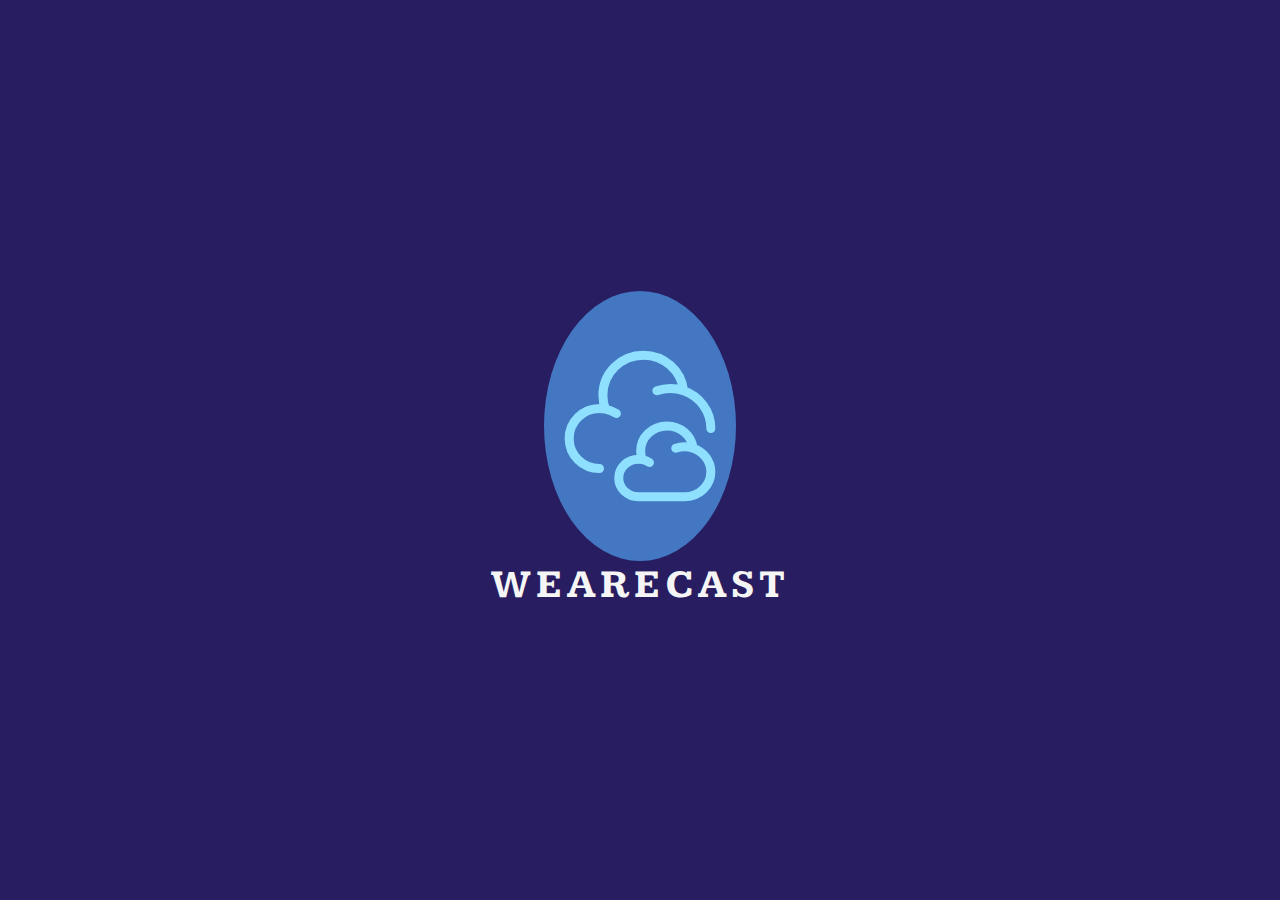
<file: index.html>
<!DOCTYPE html>
<html lang="pt-br">
<head>
    <meta charset="UTF-8">
    <meta name="viewport" content="width=device-width, initial-scale=1.0">
    <link rel="stylesheet" href="./style.css">
    <link rel="preconnect" href="https://fonts.googleapis.com">
    <link rel="preconnect" href="https://fonts.gstatic.com" crossorigin>
    <link href="https://fonts.googleapis.com/css2?family=Kameron:wght@600&display=swap" rel="stylesheet">
    <script type="module" src="./app.js" defer></script>
    <title>Wearecast</title>
</head>
<body id="body">
    <div class="logo">
        <div class="circulo">
            <img id="logo-clouds" src="./img/clouds-svgrepo-com.svg" alt="" srcset="">
        </div>
        <h1 id="nome">WEARECAST</h1>
    </div>
</body>
</html>
</file>
<file: style.css>
*{
    padding: 0;
    margin: 0;
    box-sizing: border-box;
}

body{
    background-color: #271D60;
    width: 100vw;
    height: 100vh;
    cursor: pointer;
}

.logo{
    display: flex;
    flex-direction: column;
    width: 100%;
    height: 100%;
    justify-content: center;
}

.circulo{
    display: flex;
    background-color: #4477C2;
    width: 15%;
    height: 30%;
    border-radius: 100%;
    place-self: center;
    justify-content: center;
}

#logo-clouds{
    width: 170px;
}

#nome{
    place-self: center;
    color: whitesmoke;
    font-family: 'Kameron', serif;
    font-size: 40px;
    letter-spacing: 5px;
}

/*responsivo 1024px*/

@media (max-width: 1024px) {
    *{
        padding: 0;
        margin: 0;
        box-sizing: border-box;
    }
    
    body{
        background-color: #271D60;
        width: 100vw;
        height: 100vh;
        cursor: pointer;
    }
    
    .logo{
        display: flex;
        flex-direction: column;
        width: 100%;
        height: 100%;
        justify-content: center;
    }
    
    .circulo{
        display: flex;
        background-color: #4477C2;
        width: 25%;
        height: 28%;
        border-radius: 100%;
        place-self: center;
        justify-content: center;
    }
    
    #logo-clouds{
        width: 140px;
    }
    
    #nome{
        place-self: center;
        color: whitesmoke;
        font-family: 'Kameron', serif;
        font-size: 40px;
        letter-spacing: 5px;
    }
}


/* responsivo - Ipadmini*/

@media (max-width: 768px) {
    *{
        padding: 0;
        margin: 0;
        box-sizing: border-box;
    }
    
    body{
        background-color: #271D60;
        width: 100vw;
        height: 100vh;
        cursor: pointer;
    }
    
    .logo{
        display: flex;
        flex-direction: column;
        width: 100%;
        height: 100%;
        justify-content: center;
    }
    
    .circulo{
        display: flex;
        background-color: #4477C2;
        width: 25%;
        height: 23%;
        border-radius: 100%;
        place-self: center;
        justify-content: center;
    }
    
    #logo-clouds{
        width: 130px;
    }
    
    #nome{
        place-self: center;
        color: whitesmoke;
        font-family: 'Kameron', serif;
        font-size: 40px;
        letter-spacing: 5px;
    }
}

/*responsivo - iphone SE*/

@media (max-width: 380px) {
    *{
        padding: 0;
        margin: 0;
        box-sizing: border-box;
    }
    
    body{
        background-color: #271D60;
        width: 100vw;
        height: 100vh;
        cursor: pointer;
    }
    
    .logo{
        flex-direction: column;
        width: 100%;
        height: 100%;
        display: flex;
        justify-content: center;
    }
    
    .circulo{
        display: flex;
        background-color: #4477C2;
        width: 45%;
        height: 20%;
        border-radius: 100%;
        place-self: center;
        justify-content: center;
    }
    
    #logo-clouds{
        width: 110px;
    }
    
    #nome{
        place-self: center;
        color: whitesmoke;
        font-family: 'Kameron', serif;
        font-size: 30px;
        letter-spacing: 5px;
    }
}
</file>
